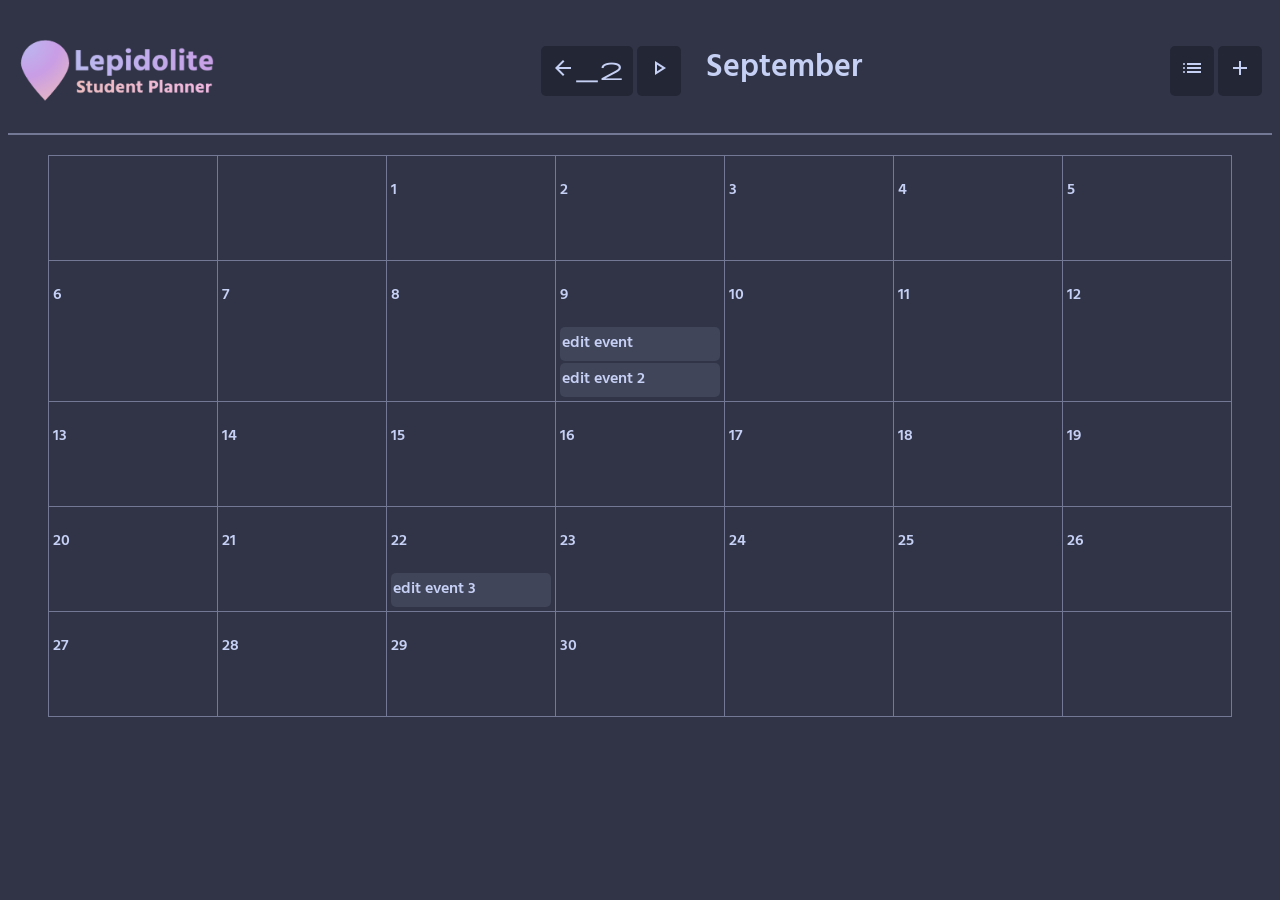
<file: index.html>
<!doctype html>
<html lang="en">
    <head>
        <meta charset="utf-8">
        <meta name="viewport" content="width=device-width, initial-scale=1">
        <title>Lepidolite</title>
        <link rel="icon" href="assets/favicon.png" type="image/png">
        <link rel="stylesheet" href="https://fonts.googleapis.com/css2?family=Material+Symbols+Outlined" />
        <link rel="preconnect" href="https://fonts.googleapis.com">
        <link rel="preconnect" href="https://fonts.gstatic.com" crossorigin>
        <link href="https://fonts.googleapis.com/css2?family=Hind+Guntur:wght@300;400;500;600;700&display=swap" rel="stylesheet">
        <link rel="stylesheet" href="styles.css">
        <script src="scripts.js" defer></script>
    </head>

    <body>

        <div class="header">
            <img src="assets/logo.png" alt="Lepidolite Logo" class="logo">
            <div class="month-selector">
                <div class="month-buttons">
                    <button class="month-button-left">
                        <span class="material-symbols-outlined left-arrow">
                            arrow_back_2
                        </span>
                    </button>
                    <button class="month-button-right">
                        <span class="material-symbols-outlined right-arrow">
                            play_arrow
                        </span>
                    </button>
                </div>
                <p id="month">September</p>
            </div>
            <div class="right-buttons">
                <button class="list-button" onclick="switchView(true)">
                    <span class="material-symbols-outlined list-icon">
                        list
                    </span>
                </button>
                <button class="add-button" onclick="createLepidEvent()">
                    <span class="material-symbols-outlined add-icon">
                        add
                    </span>
                </button>
            </div>
        </div>
        <hr class="header-divider">
        <table class="calendar">
            <tr>
                <td><p></p></td>
                <td><p></p></td>
                <td><p>1</p></td>
                <td><p>2</p></td>
                <td><p>3</p></td>
                <td><p>4</p></td>
                <td><p>5</p></td>
            </tr>
            <tr>
                <td><p>6</p></td>
                <td><p>7</p></td>
                <td><p>8</p></td>
                <td><p>9</p>
                    <div onclick="editLepidEvent(null)">edit event</div>
                    <div onclick="editLepidEvent(null)">edit event 2</div>
                </td>
                <td><p>10</p></td>
                <td><p>11</p></td>
                <td><p>12</p></td>
            </tr>
            <tr>
                <td><p>13</p></td>
                <td><p>14</p></td>
                <td><p>15</p></td>
                <td><p>16</p></td>
                <td><p>17</p></td>
                <td><p>18</p></td>
                <td><p>19</p></td>
            </tr>
            <tr>
                <td><p>20</p></td>
                <td><p>21</p></td>
                <td><p>22</p>
                    <div onclick="editLepidEvent(null)">edit event 3</div>
                </td>
                <td><p>23</p></td>
                <td><p>24</p></td>
                <td><p>25</p></td>
                <td><p>26</p></td>
            </tr>
            <tr>
                <td><p>27</p></td>
                <td><p>28</p></td>
                <td><p>29</p></td>
                <td><p>30</p></td>
                <td><p></p></td>
                <td><p></p></td>
                <td><p></p></td>
        </table>

    </body>
    
</html>
</file>
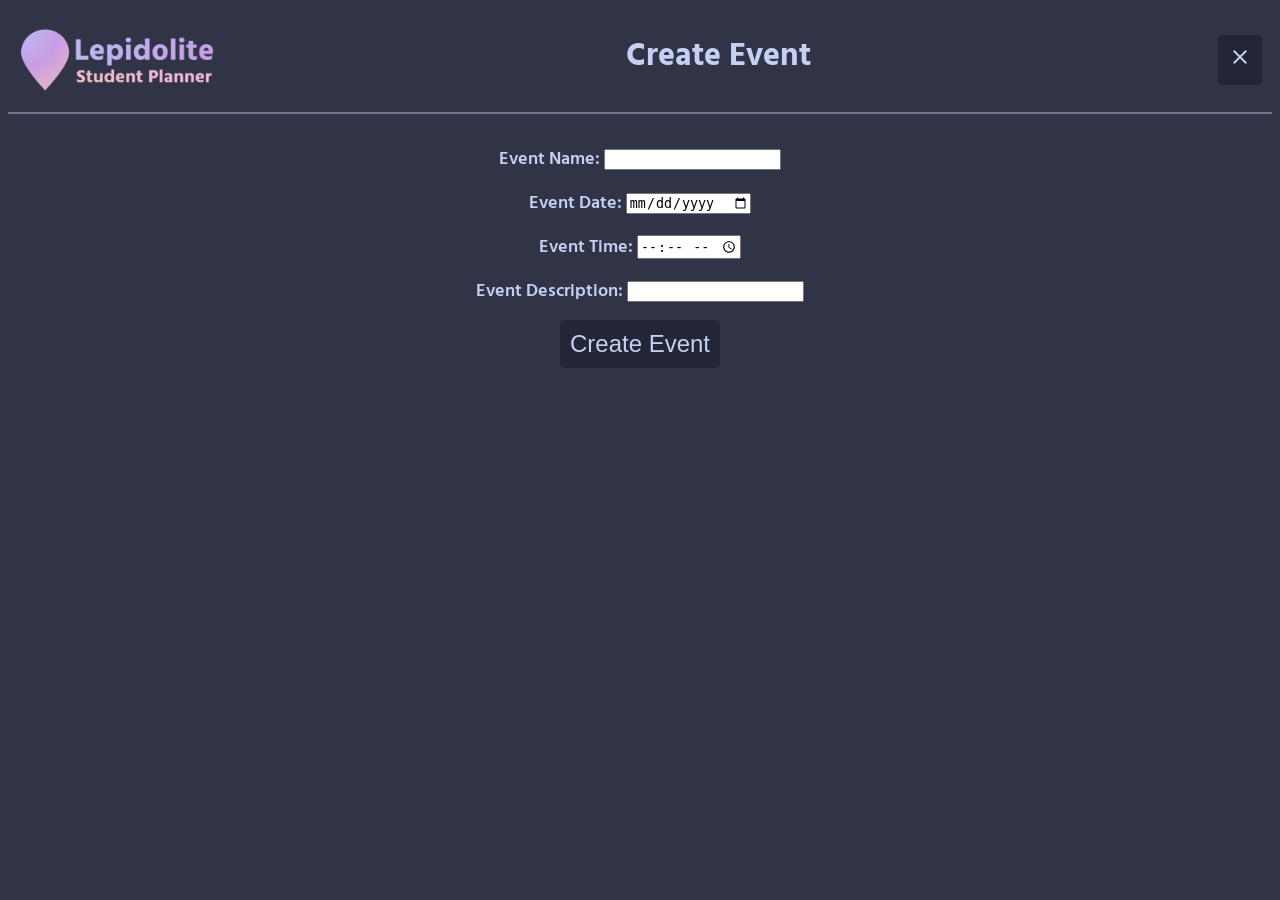
<file: create.html>
<!doctype html>
<html lang="en">
    <head>
        <meta charset="utf-8">
        <meta name="viewport" content="width=device-width, initial-scale=1">
        <title>Lepidolite</title>
        <link rel="icon" href="assets/favicon.png" type="image/png">
        <link rel="stylesheet" href="https://fonts.googleapis.com/css2?family=Material+Symbols+Outlined" />
        <link rel="preconnect" href="https://fonts.googleapis.com">
        <link rel="preconnect" href="https://fonts.gstatic.com" crossorigin>
        <link href="https://fonts.googleapis.com/css2?family=Hind+Guntur:wght@300;400;500;600;700&display=swap" rel="stylesheet">
        <link rel="stylesheet" href="styles.css">
        <script src="scripts.js" defer></script>
    </head>

    <body>

        <div class="header">
            <img src="assets/logo.png" alt="Lepidolite Logo" class="logo">
            <h1>Create Event</h1>
            <button class="close-button" onclick="closeLepidEvent()">
                <span class="material-symbols-outlined close-icon">
                    close
                </span>
            </button>
        </div>
        <hr class="header-divider">

        <div class ="create-event">
            <form id="create-form">
                <div>
                    <label>Event Name:</label>
                    <input type="text" id="event-name" name="event-name" required>
                </div>

                <div>
                    <label>Event Date:</label>
                    <input type="date" id="event-date" name="event-date" required>
                </div>

                <div>
                    <label>Event Time:</label>
                    <input type="time" id="event-time" name="event-time">
                </div>

                <div>
                    <label>Event Description:</label>
                    <input type="text" id="event-description" name="event-description">
                </div>
                <button type="submit">Create Event</button>
            </form>

        </div>

    </body>
    
</html>
</file>
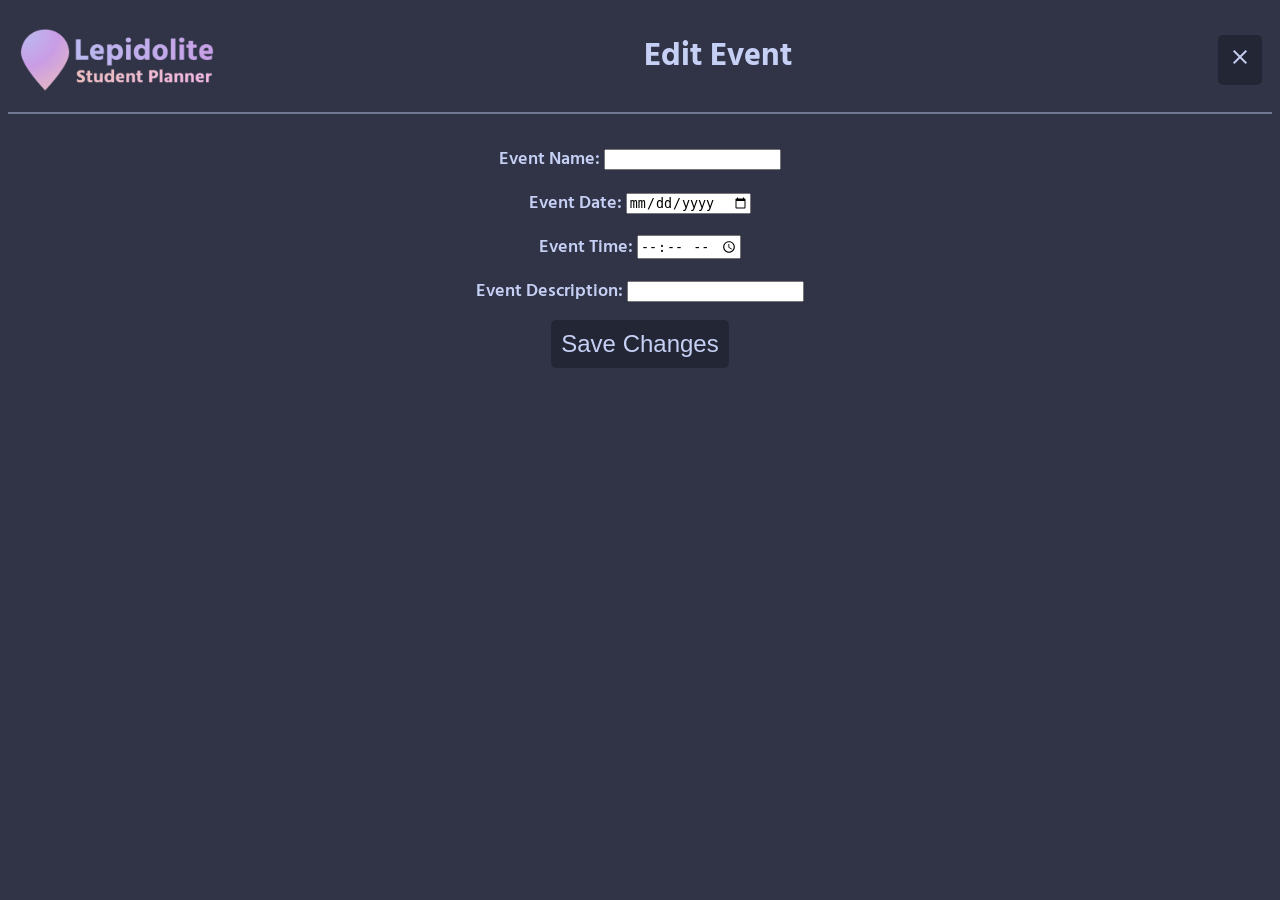
<file: edit.html>
<!doctype html>
<html lang="en">
    <head>
        <meta charset="utf-8">
        <meta name="viewport" content="width=device-width, initial-scale=1">
        <title>Lepidolite</title>
        <link rel="icon" href="assets/favicon.png" type="image/png">
        <link rel="stylesheet" href="https://fonts.googleapis.com/css2?family=Material+Symbols+Outlined" />
        <link rel="preconnect" href="https://fonts.googleapis.com">
        <link rel="preconnect" href="https://fonts.gstatic.com" crossorigin>
        <link href="https://fonts.googleapis.com/css2?family=Hind+Guntur:wght@300;400;500;600;700&display=swap" rel="stylesheet">
        <link rel="stylesheet" href="styles.css">
        <script src="scripts.js" defer></script>
    </head>

    <body>

        <div class="header">
            <img src="assets/logo.png" alt="Lepidolite Logo" class="logo">
            <h1>Edit Event</h1>
            <button class="close-button" onclick="closeLepidEvent()">
                <span class="material-symbols-outlined close-icon">
                    close
                </span>
            </button>
        </div>
        <hr class="header-divider">

        <div class ="edit-event">
            <form id="edit-form">
                <div>
                    <label>Event Name:</label>
                    <input type="text" id="event-name" name="event-name" required>
                </div>

                <div>
                    <label>Event Date:</label>
                    <input type="date" id="event-date" name="event-date" required>
                </div>

                <div>
                    <label>Event Time:</label>
                    <input type="time" id="event-time" name="event-time">
                </div>

                <div>
                    <label>Event Description:</label>
                    <input type="text" id="event-description" name="event-description">
                </div>
                <button type="submit">Save Changes</button>
            </form>

        </div>

    </body>
    
</html>
</file>
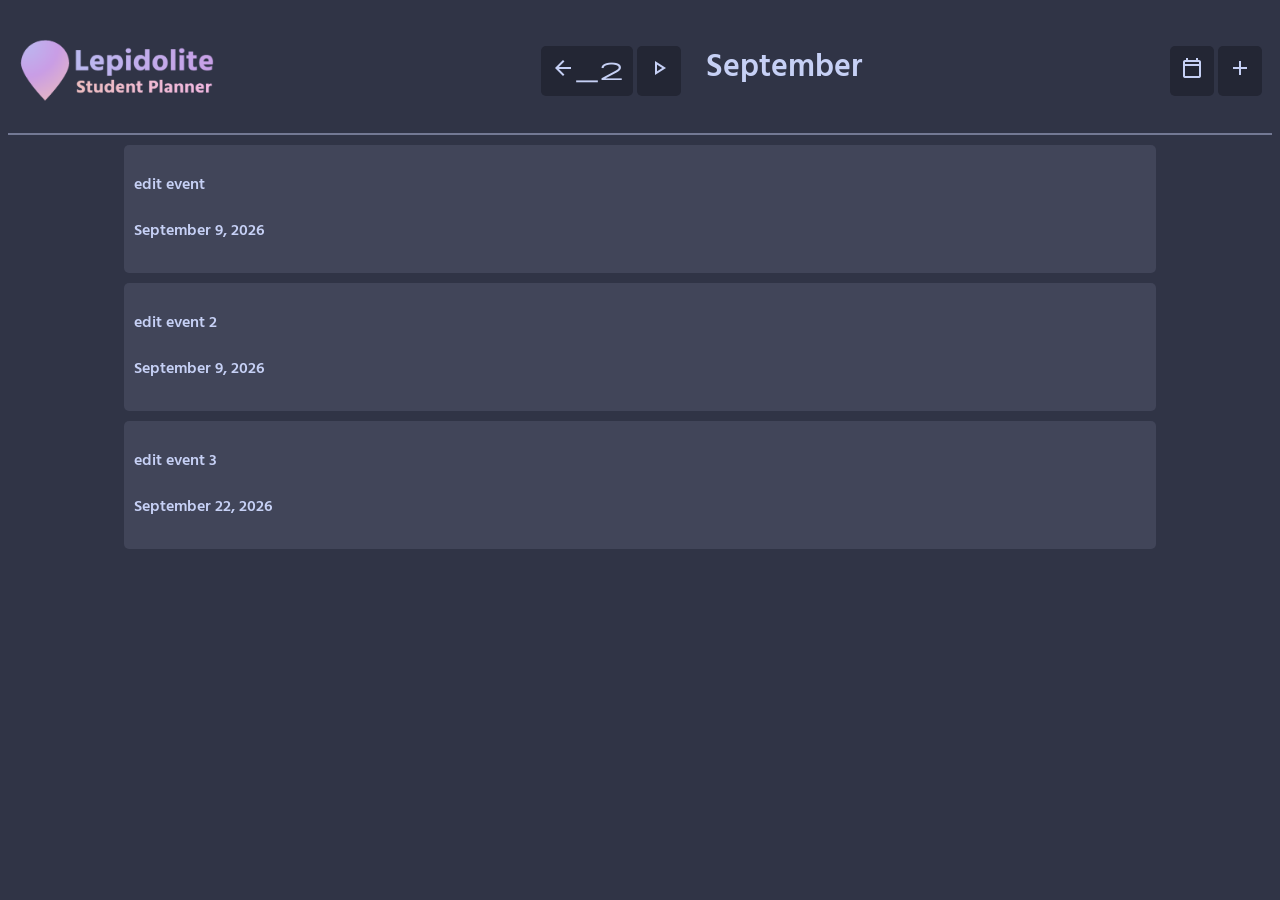
<file: list.html>
<!doctype html>
<html lang="en">
    <head>
        <meta charset="utf-8">
        <meta name="viewport" content="width=device-width, initial-scale=1">
        <title>Lepidolite</title>
        <link rel="icon" href="assets/favicon.png" type="image/png">
        <link rel="stylesheet" href="https://fonts.googleapis.com/css2?family=Material+Symbols+Outlined" />
        <link rel="preconnect" href="https://fonts.googleapis.com">
        <link rel="preconnect" href="https://fonts.gstatic.com" crossorigin>
        <link href="https://fonts.googleapis.com/css2?family=Hind+Guntur:wght@300;400;500;600;700&display=swap" rel="stylesheet">
        <link rel="stylesheet" href="styles.css">
        <script src="scripts.js" defer></script>
    </head>

    <body>

        <div class="header">
            <img src="assets/logo.png" alt="Lepidolite Logo" class="logo">
            <div class="month-selector">
                <div class="month-buttons">
                    <button class="month-button-left">
                        <span class="material-symbols-outlined left-arrow">
                            arrow_back_2
                        </span>
                    </button>
                    <button class="month-button-right">
                        <span class="material-symbols-outlined right-arrow">
                            play_arrow
                        </span>
                    </button>
                </div>
                <p id="month">September</p>
            </div>
            <div class="right-buttons">
                <button class="calendar-button" onclick="switchView(false)">
                    <span class="material-symbols-outlined calendar-icon">
                        calendar_today
                    </span>
                </button>
                <button class="add-button" onclick="createLepidEvent()">
                    <span class="material-symbols-outlined add-icon">
                        add
                    </span>
                </button>
            </div>
        </div>
        <hr class="header-divider">
        <div class="list-event" onclick="editLepidEvent(null)">
            <p>edit event</p>
            <p>September 9, 2026</p>
        </div>
        
        <div class="list-event" onclick="editLepidEvent(null)">
            <p>edit event 2</p>
            <p>September 9, 2026</p>
        </div>
        
        <div class="list-event" onclick="editLepidEvent(null)">
            <p>edit event 3</p>
            <p>September 22, 2026</p>
        </div>

    </body>
    
</html>
</file>
<file: styles.css>
:root {
    --bg-color: #303446;
    --secondary-bg-color: #414559;
    --hr-color: #737994;
    --text-color: #c6d0f5;
    --button-color: #232634;
    color: var(--text-color);
    background-color: var(--bg-color);
    font-family: "Hind Guntur", sans-serif;
    font-weight: 600;
    text-align: center;
}
.header {
    display: flex;
    align-items: center;
    justify-content: space-between;
    padding-left: 10px;
    padding-right: 10px;
}
.logo {
    max-width: 200px;
}
.month-selector {
    display: flex;
    align-items: center;
}
.month-buttons {
    padding: 15px;
}
#month {
    margin-left: 10px;
    font-size: 32px;
}
.header-divider {
    border: none;
    height: 2px;
    width: 100%;
    background-color: var(--hr-color);
    margin: 0;
}
.header button, form button {
    background-color: var(--button-color);
    border: none;
    color: var(--text-color);
    padding: 10px;
    cursor: pointer;
    border-radius: 5px;
    font-size: 24px;
}
.calendar {
    margin: 20px auto;
    border-collapse: collapse;
}
td {
    width: 10rem;
    height: 6rem;
    border: 1px solid var(--hr-color);
    vertical-align: top;
    text-align: left;
    padding: 4px;
    div {
        background-color: var(--secondary-bg-color);
        border-radius: 5px;
        padding: 2px;
        margin-top: 2px;
    }
}

.list-event {
    background-color: var(--secondary-bg-color);
    border-radius: 5px;
    padding: 10px;
    margin: 10px auto;
    width: 80%;
    text-align: left;
    cursor: pointer;
}

form {
    display: flex;
    flex-direction: column;
    align-items: center;
    gap: 10px;
    margin-top: 30px;
    font-size: 18px;
}
</file>
